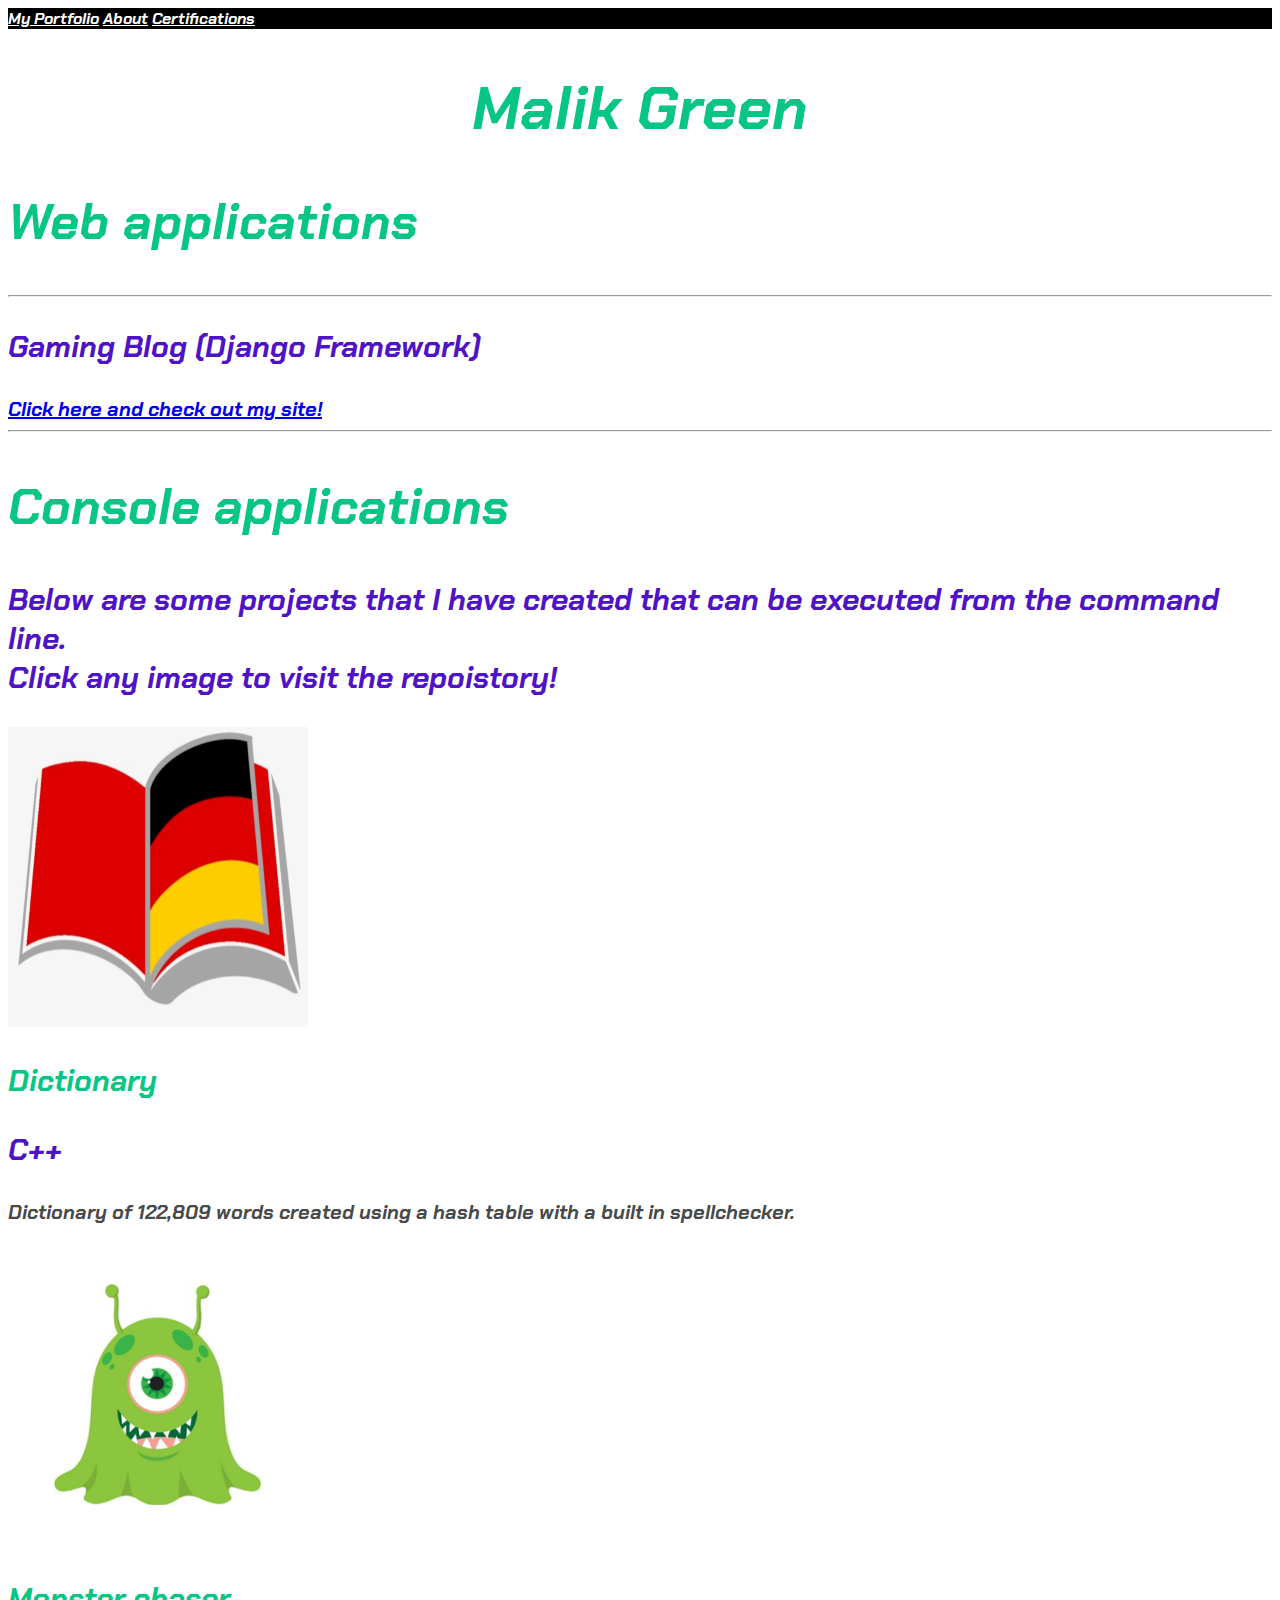
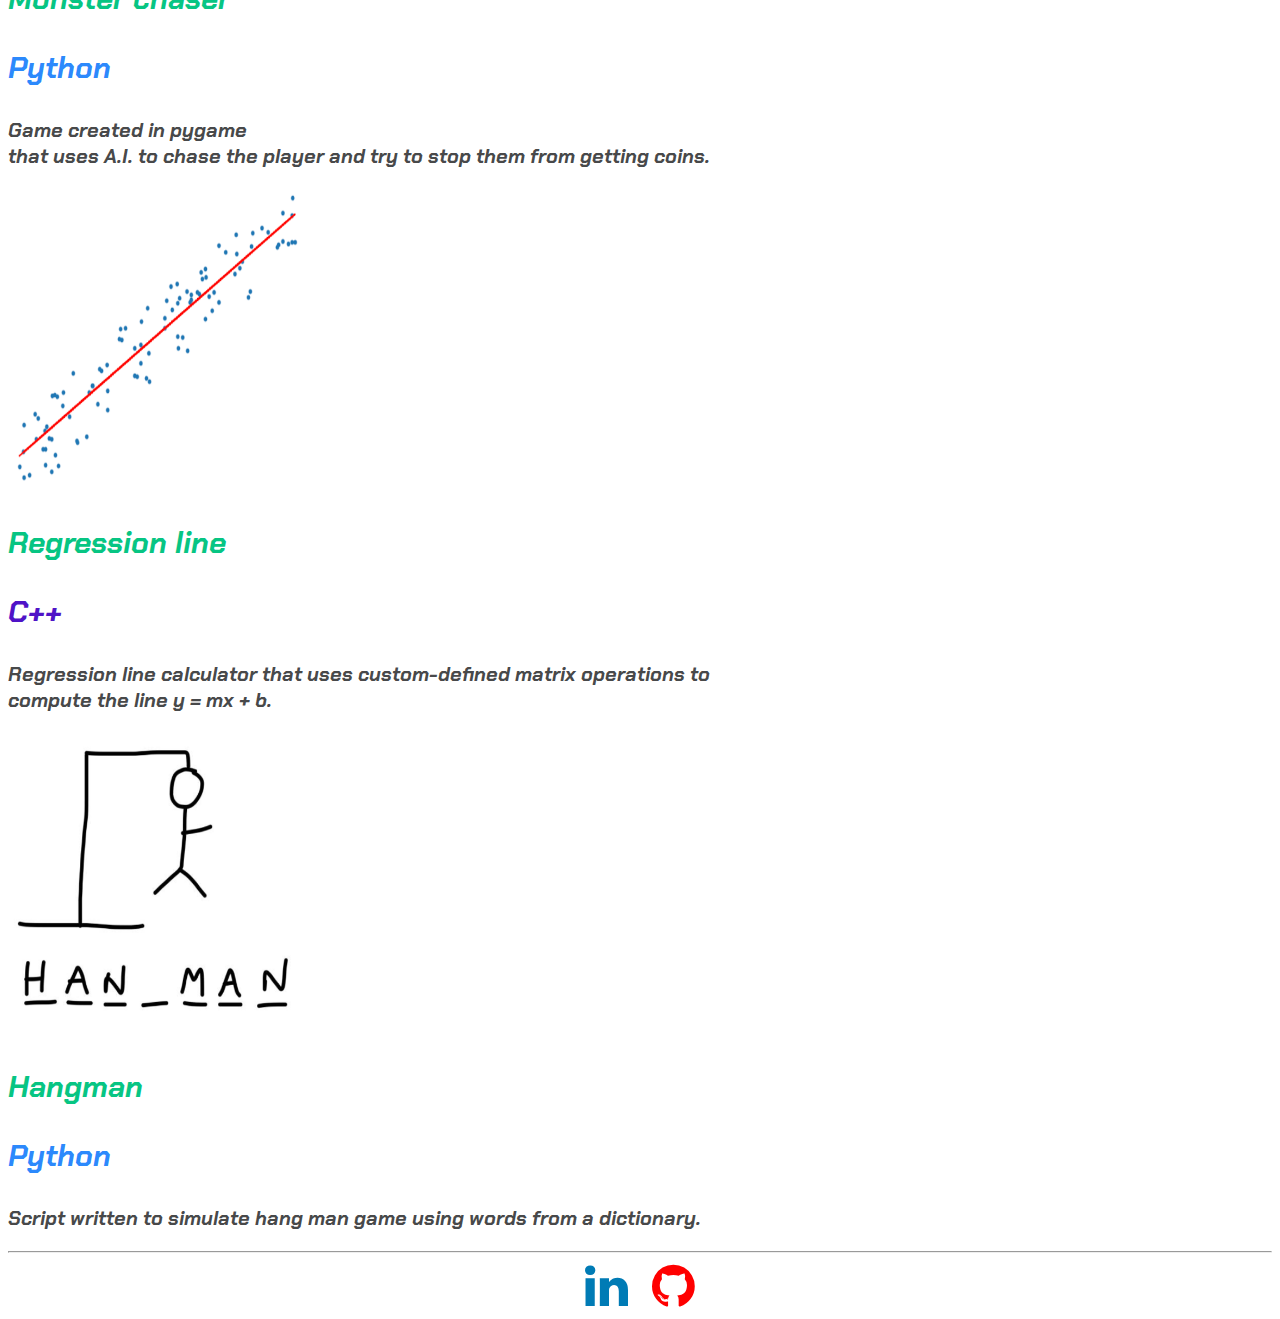
<file: index.html>
<!DOCTYPE html>

<head> 
    <!-- My css page -->
    <link rel="stylesheet" href="portfolio.css">

    <!-- Bootstrap cdn link-->
    <link rel="stylesheet" href="https://cdn.jsdelivr.net/npm/bootstrap@4.5.3/dist/css/bootstrap.min.css" integrity="sha384-TX8t27EcRE3e/ihU7zmQxVncDAy5uIKz4rEkgIXeMed4M0jlfIDPvg6uqKI2xXr2" crossorigin="anonymous">
    
    <!-- Link for social media symbol -->
    <link rel="stylesheet" href="https://cdnjs.cloudflare.com/ajax/libs/font-awesome/4.7.0/css/font-awesome.min.css"> 

    <!-- Google API font links -->
    <link rel="preconnect" href="https://fonts.gstatic.com">
    <link href="https://fonts.googleapis.com/css2?family=Chakra+Petch:ital,wght@1,700&display=swap" rel="stylesheet">
    <meta name="viewport" content="width=device-width, initial-scale=1">
    

    <title>Maliak Green Portfolio</title>
</head>

<nav class="navbar navbar-expand-lg" style="background-color: #000000;">
  <a id="port_brand" class="navbar-brand" href="index.html">My Portfolio</a>
<!--
  <button class="navbar-toggler" type="button" data-toggle="collapse" data-target="#bs-example-navbar-collapse-1" aria-controls="bs-example-navbar-collapse-1" aria-expanded="false" aria-label="Toggle navigation">
    <span class="navbar-toggler-icon"></span>
  </button>
-->

  <!-- <div class="collapse navbar-collapse" id="bs-example-navbar-collapse-1"> Add a link to the Signup page -->
   <!-- <div class="navbar-nav"> -->
      <a class="nav-link" id="about_link" style="color: white;" class="nav-item nav-link" href="about.html">About</a>
      <a class="nav-link" id="certifications_link" style="color: white;" class="nav-item nav-link" href="certs.html">Certifications</a>
   <!-- </div> -->
 <!--  </div>/.navbar-collapse -->

</nav>

<body>  
      <h1 id="main_header">Malik Green</h1>
    
  <div class="container">
    <h2 id="console_header">Web applications</h2>
    <hr>
    <div class="row" id="web_app_content">
      <div class="col-lg-12 col-12 px-0">
        <p id="blog_text">Gaming Blog (Django Framework)</p> 
        <a id="blog_link" href="https://malikcodergreen.pythonanywhere.com">Click here and check out my site!</a>
      </div>
      
    </div>
    <hr>
  </div><!-- /.container -->
  <div class="container">
    <h2 id="console_header">Console applications</h2>
    <p id="repo_text">Below are some projects that I have created that can be executed from the command line.<br>Click any image to visit the repoistory!</p>
    <div class="row" id="console_content">
      <div class="col-lg-3 col-12 col-md-3 px-0">
        <a href="https://github.com/MalikCoderGreen/dictionary_with_spellchecker">
        <img src="dictionary.png" class="img-thumbnail img-fluid" alt="five cards game pic" style="width: 300px; height: 300px;">
        </a>
        <p id="regress">Dictionary</p> <p id="cpp">C++</p>
        <p id="description">Dictionary of 122,809 words created using a hash table with a built in spellchecker.</p>
      </div>
      
      <div class="col-lg-3 col-12 col-md-3 px-0">
        <a href="https://github.com/MalikCoderGreen/Monster-Chase">
        <img id="monster" class="img-thumbnail img-fluid" style="width: 300px; height: 300px;" src="monster_chaser.png" alt="">
        </a>
        <p id="monster_text">Monster chaser</p> <p id="py">Python</p>
        <p id="description">Game created in pygame <br> that uses A.I. to chase the player and try to stop them from getting coins.</p>
      </div>
      <div class="col-lg-3 col-12 col-md-3 px-0">
        <a href="https://github.com/MalikCoderGreen/Linear-Regression-of-Oridnary-Least-Squares">
        <img id="ols" class="img-thumbnail img-fluid" style="width: 300px; height: 300px;" src="ols.png" alt="">
        </a>
        <p id="regress">Regression line</p> <p id="cpp">C++</p>
        <p id="description">Regression line calculator that uses custom-defined matrix operations to <br>compute the line <strong>y = mx + b.</strong></p>
        
      </div>

      <div class="col-lg-3 col-sm-12 col-md-3 px-0">
        <a href="https://github.com/MalikCoderGreen/HangMan-">
        <img id="hangMan" class="img-thumbnail img-fluid" style="width: 300px; height: 300px;" src="hangMan.png" alt="">
        </a>
        <p id="hang_text">Hangman</p> <p id="py">Python</p>
        <p id="description"> Script written to simulate hang man game using words from a dictionary.</p>
      </div>
    </div>
  </div><!-- /.container -->

</body>
<div class="container">
<hr>
</div>

<footer>
<!-- Social media icons at bottom of page-->
<div class='table'>
    <ul id="social_list">
  <li><a href="https://www.linkedin.com/in/maliak-green-308177144/" id="linkedIn_link"><i class="fa fa-linkedin" style="font-size:50px; color: #007bb5;"></i></a></li>
  <li><a href="https://www.github.com/MalikCoderGreen"><i class="fa fa-github" style="font-size:50px; color:red;"></i></a></li>
    </ul>
</div>
</footer>

<!-- Latest compiled and minified JavaScript -->
<script src="https://code.jquery.com/jquery-3.5.1.slim.min.js" integrity="sha384-DfXdz2htPH0lsSSs5nCTpuj/zy4C+OGpamoFVy38MVBnE+IbbVYUew+OrCXaRkfj" crossorigin="anonymous"></script>

<script src="https://cdn.jsdelivr.net/npm/bootstrap@4.5.3/dist/js/bootstrap.bundle.min.js" integrity="sha384-ho+j7jyWK8fNQe+A12Hb8AhRq26LrZ/JpcUGGOn+Y7RsweNrtN/tE3MoK7ZeZDyx" crossorigin="anonymous"></script>
</file>
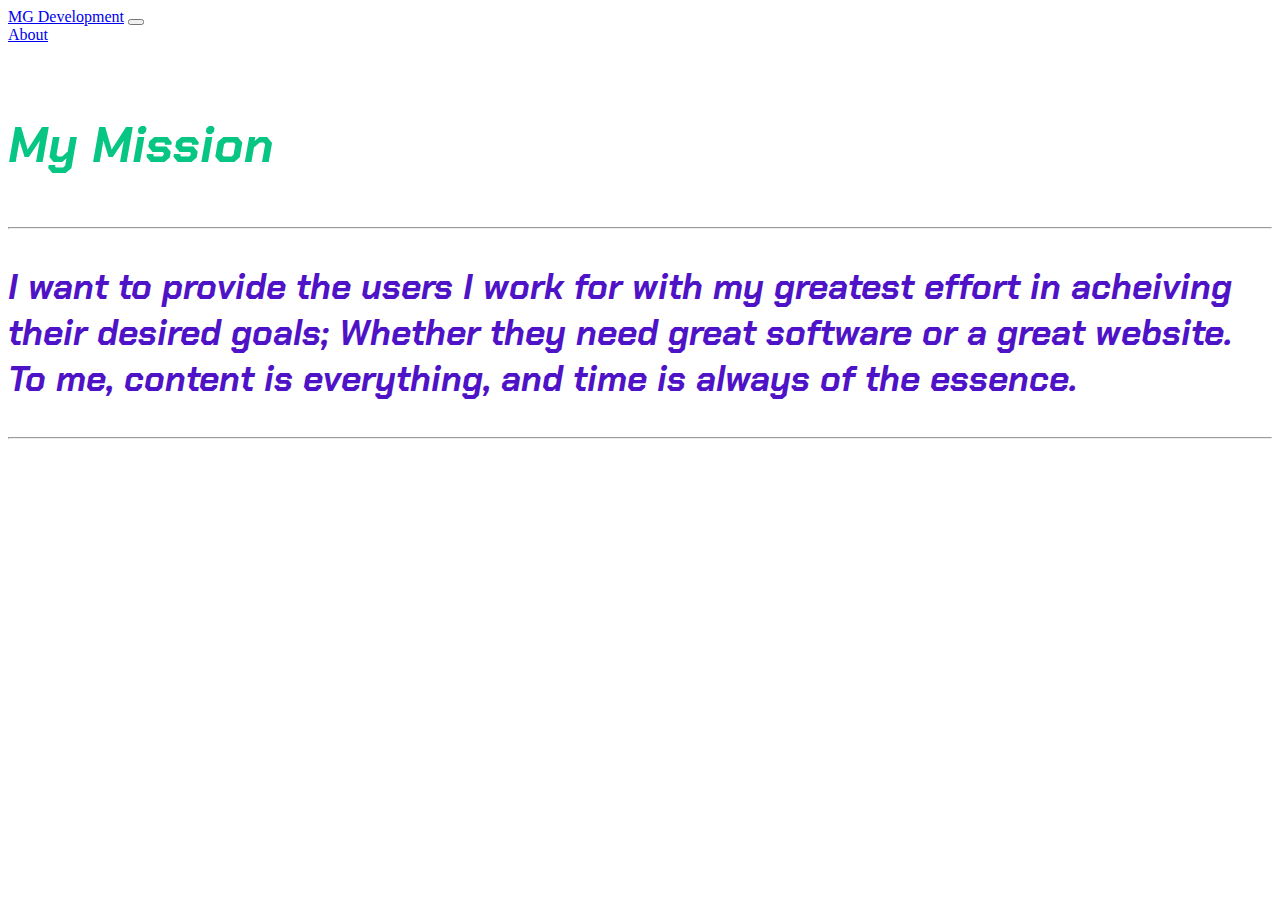
<file: about.html>
<!DOCTYPE html>

<head> 
    
    <!-- Bootstrap cdn link-->
    <link rel="stylesheet" href="https://cdn.jsdelivr.net/npm/bootstrap@4.5.3/dist/css/bootstrap.min.css" integrity="sha384-TX8t27EcRE3e/ihU7zmQxVncDAy5uIKz4rEkgIXeMed4M0jlfIDPvg6uqKI2xXr2" crossorigin="anonymous">
    <!-- Latest compiled and minified JavaScript -->
    <script src="https://code.jquery.com/jquery-3.5.1.slim.min.js" integrity="sha384-DfXdz2htPH0lsSSs5nCTpuj/zy4C+OGpamoFVy38MVBnE+IbbVYUew+OrCXaRkfj" crossorigin="anonymous"></script>
    <script src="https://cdn.jsdelivr.net/npm/bootstrap@4.5.3/dist/js/bootstrap.bundle.min.js" integrity="sha384-ho+j7jyWK8fNQe+A12Hb8AhRq26LrZ/JpcUGGOn+Y7RsweNrtN/tE3MoK7ZeZDyx" crossorigin="anonymous"></script>

    <!-- Google API font links -->
    <link rel="preconnect" href="https://fonts.gstatic.com">
    <link href="https://fonts.googleapis.com/css2?family=Chakra+Petch:ital,wght@1,700&display=swap" rel="stylesheet">
    
    <!-- My css link -->
    <link rel="stylesheet" href="portfolio.css"/>
    
    <title>About: MG Development</title>
</head>

<nav class="navbar navbar-expand-lg navbar-dark bg-dark">
  <a class="navbar-brand" href="index.html">MG Development</a>

  <button class="navbar-toggler" type="button" data-toggle="collapse" data-target="#bs-example-navbar-collapse-1" aria-controls="bs-example-navbar-collapse-1" aria-expanded="false" aria-label="Toggle navigation">
    <span class="navbar-toggler-icon"></span>
  </button>

  <div class="collapse navbar-collapse" id="bs-example-navbar-collapse-1">
    <div class="navbar-nav">
      <a class="nav-item nav-link" href="about.html">About</a>
    </div>
  </div><!-- /.navbar-collapse -->

</nav>

  <body>
  <div class="container">
    <br>
    <h3 id="about_h3">My Mission</h3>
    <hr>
    <p id="mission_statement">
    I want to provide the users I work for with my greatest effort in acheiving their desired goals; Whether they need great software or a great website.
    <br>
    To me, content is everything, and time is always of the essence.
    </p> 
    <hr>
  </div>
  </body>
</file>
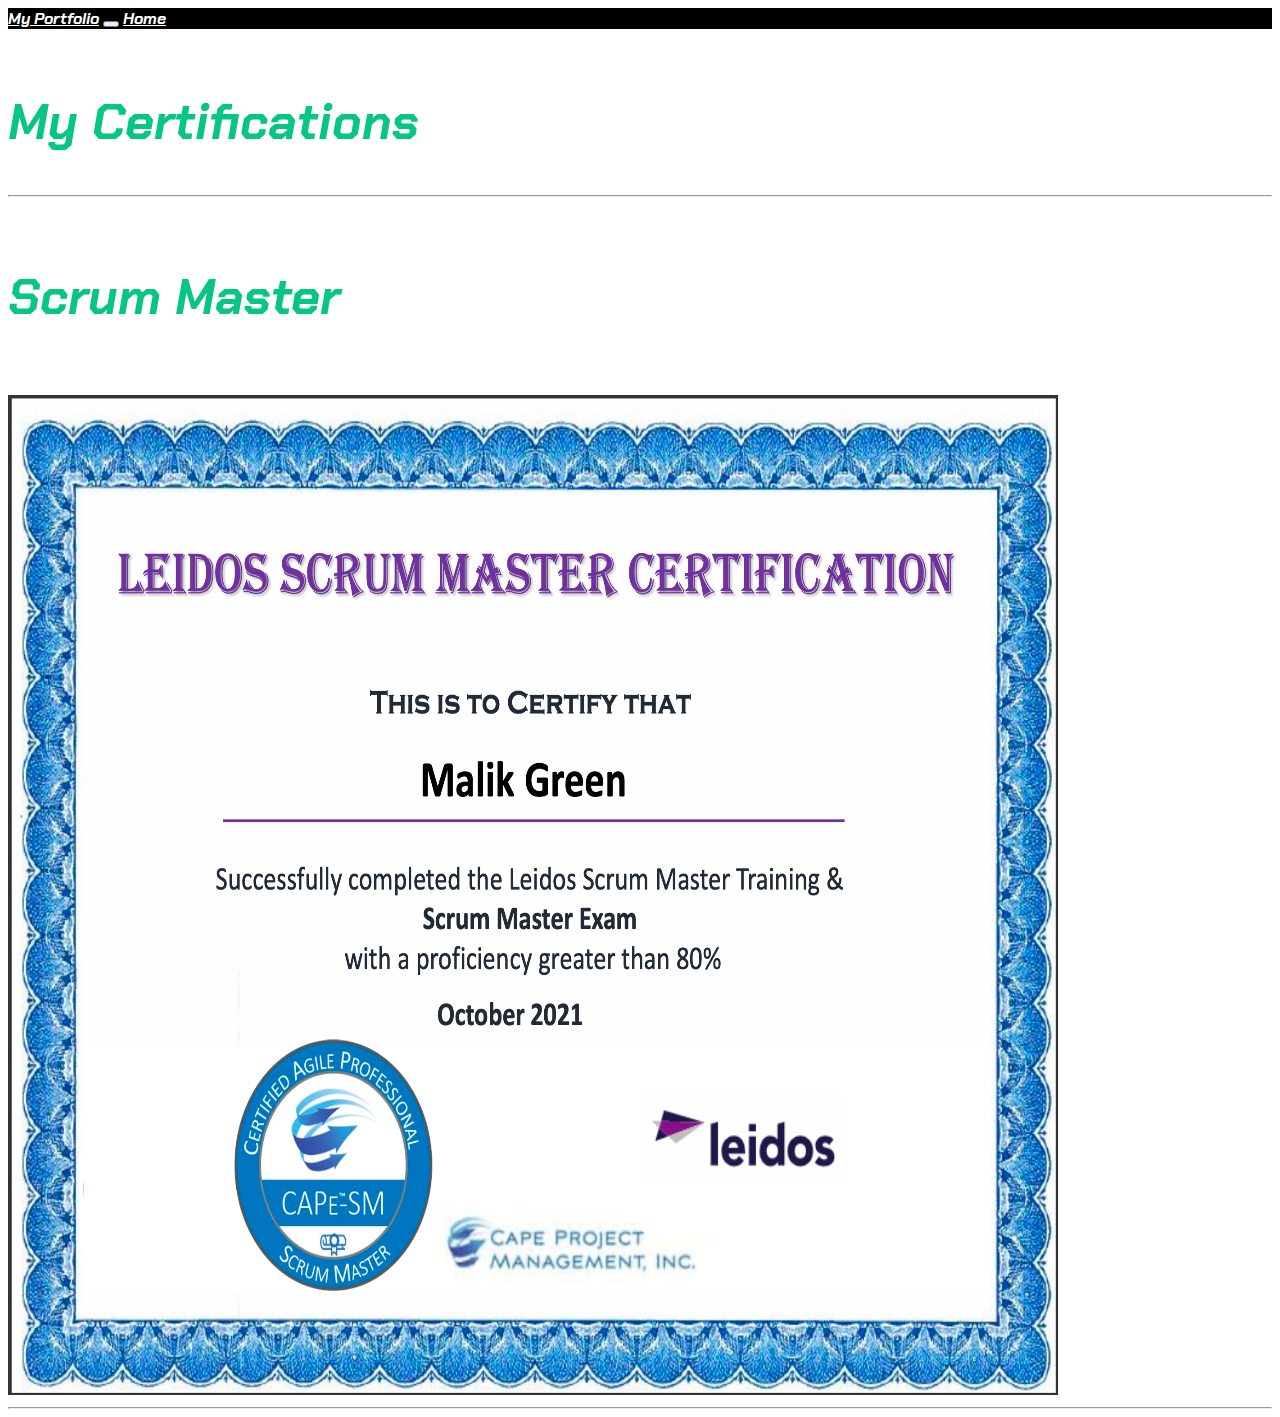
<file: certs.html>
<!DOCTYPE html>

<head> 
    
    <!-- Bootstrap cdn link-->
    <link rel="stylesheet" href="https://cdn.jsdelivr.net/npm/bootstrap@4.5.3/dist/css/bootstrap.min.css" integrity="sha384-TX8t27EcRE3e/ihU7zmQxVncDAy5uIKz4rEkgIXeMed4M0jlfIDPvg6uqKI2xXr2" crossorigin="anonymous">
    <!-- Latest compiled and minified JavaScript -->
    <script src="https://code.jquery.com/jquery-3.5.1.slim.min.js" integrity="sha384-DfXdz2htPH0lsSSs5nCTpuj/zy4C+OGpamoFVy38MVBnE+IbbVYUew+OrCXaRkfj" crossorigin="anonymous"></script>
    <script src="https://cdn.jsdelivr.net/npm/bootstrap@4.5.3/dist/js/bootstrap.bundle.min.js" integrity="sha384-ho+j7jyWK8fNQe+A12Hb8AhRq26LrZ/JpcUGGOn+Y7RsweNrtN/tE3MoK7ZeZDyx" crossorigin="anonymous"></script>

    <!-- Google API font links -->
    <link rel="preconnect" href="https://fonts.gstatic.com">
    <link href="https://fonts.googleapis.com/css2?family=Chakra+Petch:ital,wght@1,700&display=swap" rel="stylesheet">
    
    <!-- My css link -->
    <link rel="stylesheet" href="portfolio.css"/>
    <meta name="viewport" content="width=device-width, initial-scale=1"> 
    <title>About: MG Development</title>
</head>

<nav class="navbar navbar-expand-lg" style="background-color: #000000;">
  <a  id="port_brand"class="navbar-brand" href="index.html">My Portfolio</a>

  <button class="navbar-toggler" type="button" data-toggle="collapse" data-target="#bs-example-navbar-collapse-1" aria-controls="bs-example-navbar-collapse-1" aria-expanded="false" aria-label="Toggle navigation">
    <span class="navbar-toggler-icon"></span>
  </button>

  <!-- <div class="collapse navbar-collapse" id="bs-example-navbar-collapse-1"> -->
    <!-- <div class="navbar-nav"> -->
      <a id="about_link" class="nav-item nav-link" href="index.html">Home</a>
    <!-- </div> -->
  <!-- </div> /.navbar-collapse -->

</nav>

  <body>
  <div class="container">
    <br>
    <h2 id="about_h3">My Certifications</h2>
    <hr>
    <h4 id="about_h3">Scrum Master</h4>
    <a href="https://www.credly.com/org/cape/badge/certified-agile-professional-scrum-master-cape-sm">
        <img id="hangMan" class="img-thumbnail img-fluid" style="width: 1050px; height: 1000px;" src="Malik_Scrum.png" alt="">
    </a>
    <br> 
    <hr>
  </div>
  </body>
</file>
<file: portfolio.css>
/*
.fa {
  margin-bottom: 10px;
  padding: 15px;
  width: 50px;
  font-size: 40px;
  text-align: center;
  text-decoration: none;
  border-radius: 70%;
  align-content: center;

}
*/

.fa:hover {
    opacity: 0.7;
}
/*
.fa-linkedin {
  background: #007bb5;
  color: white;

  
}

.fa-github {
    color: red;
    
}
*/

#main_header{
    color: rgb(7, 197, 131);
    font-family: 'Chakra Petch', sans-serif;
    font-weight:900; 
    font-style:italic;
    text-align: center;
    font-size: 60px;
}

#port_brand{
    
    color: rgb(255, 255, 255);
    font-family: 'Chakra Petch', sans-serif;
    font-weight:900; 
    font-style:italic;
}

#home_link{
    color: white;
}

#social_medias #social_container{
    text-align: center;
}

#social_list{
    list-style-type: none;
    margin: 0;
    padding: 0;
    overflow: hidden;
}

#social_list li{
    display: inline;
    padding: 10px;

}



#hangMan:hover, #ols:hover, #monster:hover{
    opacity: 0.7;
}
.table{
    display: table;
    margin: 0 auto;
    text-align: center;
}

#console_header{
    color: rgb(7, 197, 131);
    font-family: 'Chakra Petch', sans-serif;
    font-weight:900; 
    font-style:italic;
    font-size: 50px;
}

#about_h3{
    color: rgb(7, 197, 131);
    font-family: 'Chakra Petch', sans-serif;
    font-weight:900; 
    font-style:italic;
    font-size: 50px;

}
/*
#console_content p{
    font-family: 'Chakra Petch', sans-serif;
    font-size: 30px;
}
*/

#description{
    color: rgba(46, 47, 49, 0.89);
    font-family: 'Chakra Petch', sans-serif;
    font-weight:900; 
    font-style:italic;
    font-size: 20px;

}

#py{
    color: rgba(14, 121, 252, 0.89);
    font-family: 'Chakra Petch', sans-serif;
    font-weight:900; 
    font-style:italic;
    font-size: 30px;
}

#cpp{
    color: rgb(79, 19, 199);
    font-family: 'Chakra Petch', sans-serif;
    font-weight:900; 
    font-style:italic;
    font-size: 30px;
}
#repo_text, #blog_text{
    color: rgb(79, 19, 199);
    font-family: 'Chakra Petch', sans-serif;
    font-weight:900; 
    font-style:italic;
    font-size: 30px;

}
#monster_text, #hang_text, #regress{
    color: rgb(7, 197, 131);
    font-family: 'Chakra Petch', sans-serif;
    font-weight:900; 
    font-style:italic;
    font-size: 30px;
}

#mission_statement{
    color:rgb(79, 19, 199);
    font-family: 'Chakra Petch', sans-serif;
    font-weight:900; 
    font-style:italic;
    font-size: 35px;
}
#about_link, #certifications_link{
    color: rgb(255, 255, 255);
    font-family: 'Chakra Petch', sans-serif;
    font-weight:900; 
    font-style:italic;
}

#blog_link{
    font-family: 'Chakra Petch', sans-serif;
    font-weight:900; 
    font-style:italic;
    font-size: 20px;
}
</file>
